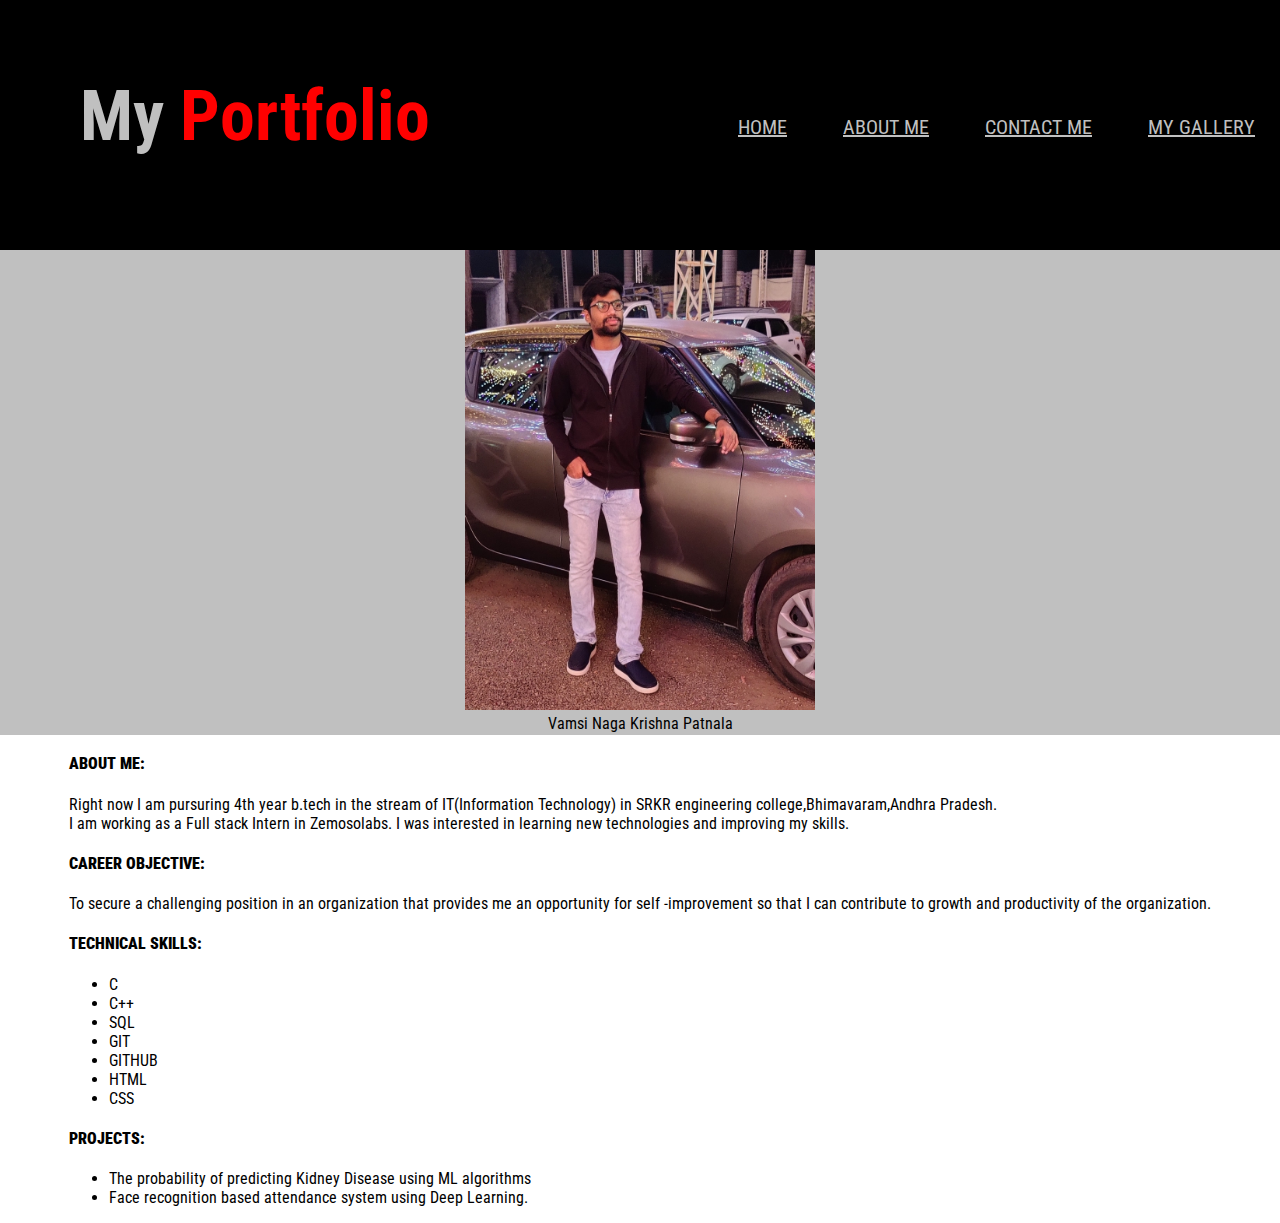
<file: about.html>
<!DOCTYPE html>
<html lang="en">
<head>
    <meta charset="UTF-8">
    <meta http-equiv="X-UA-Compatible" content="IE=edge">
    <meta name="viewport" content="width=device-width, initial-scale=1.0">
    <title>ABOUT ME</title>
    <link href="style.css" rel="stylesheet">
    <link rel="preconnect" href="https://fonts.googleapis.com">
    <link rel="preconnect" href="https://fonts.gstatic.com" crossorigin>
    <link href="https://fonts.googleapis.com/css2?family=Roboto+Condensed:wght@300&display=swap" rel="stylesheet">
</head>
<body>
    <div>
        <nav >
            <h2 class="child" style="color:silver; font-size: 2.5em; "><center>My <span>Portfolio</span></center></h2>
            <ul>
                <li><a href="index.html" class="child">HOME</a></li>
                <li><a href="about.html" class="child">ABOUT ME</a></li>
                <li><a href="contact.html" class="child">CONTACT ME</a></li>
                <li><a href="gallery.html" class="child">MY GALLERY</a></li>
            </ul>
        </nav>   
    </div>
    <div class="contact-container">
        <div>
            <img src="./images/vamsi1.jpg" name="vamsi" height="460px"  width="350px"/>
            <figcaption for="vamsi"><center>Vamsi Naga Krishna Patnala</center></figcaption>
        </div>
        <div>
             <h4><b>ABOUT ME:</b></h4>
             <p>Right now I am pursuring 4th year b.tech in the stream of IT(Information Technology) in SRKR engineering college,Bhimavaram,Andhra Pradesh.<br>
                I am working as a Full stack Intern in Zemosolabs. I was interested in learning new technologies and improving my skills.  
             </p>
             <h4><b>CAREER OBJECTIVE:</b></h4>
             <p>To secure a challenging position in an organization that provides me an opportunity for self -improvement so that I can contribute to growth and productivity of the organization.</p>
             <h4><b>TECHNICAL SKILLS:</b></h4> 
             <ul>
                <li>C</li>
                <li>C++</li>
                <li>SQL</li>
                <li>GIT</li>
                <li>GITHUB</li>
                <li>HTML</li>
                <li>CSS</li>
            </ul> 
             <h4><b>PROJECTS:</b></h4> 
             <ul>
                <li>The probability of predicting Kidney Disease using ML algorithms</li>
                <li>Face recognition based attendance system using Deep Learning.</li>
            </ul> 
         </div>
    </div>
</body>
</html>
</file>
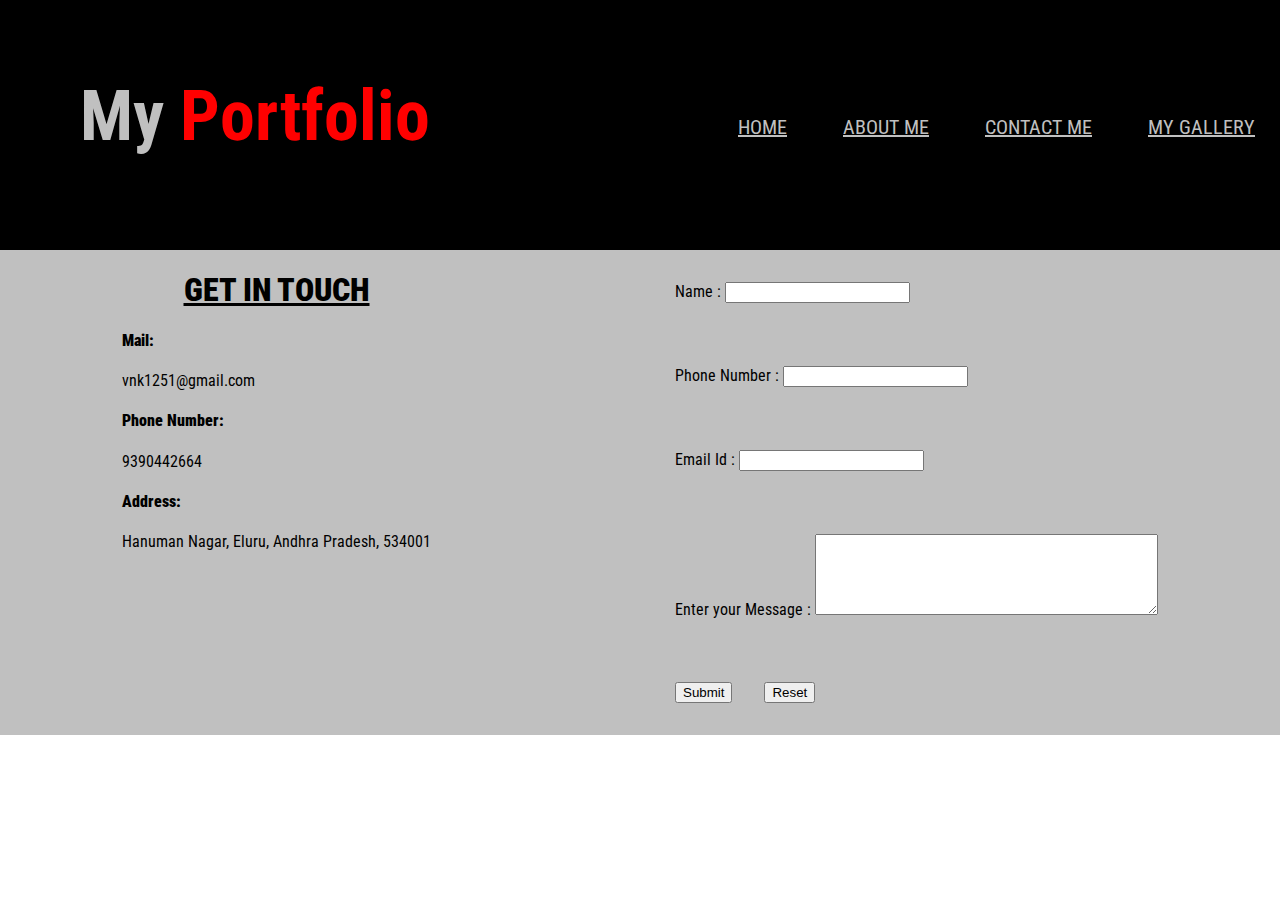
<file: contact.html>
<!DOCTYPE html>
<html lang="en">
<head>
    <meta charset="UTF-8">
    <meta http-equiv="X-UA-Compatible" content="IE=edge">
    <meta name="viewport" content="width=device-width, initial-scale=1.0">
    <link href="style.css" rel="stylesheet">
    <link rel="preconnect" href="https://fonts.googleapis.com">
    <link rel="preconnect" href="https://fonts.gstatic.com" crossorigin>
    <link href="https://fonts.googleapis.com/css2?family=Roboto+Condensed:wght@300&display=swap" rel="stylesheet">
    <title>CONTACT</title>
</head>
<body>
    <div>
        <nav >
            <h2 class="child" style="color:silver; font-size: 2.5em; "><center>My <span>Portfolio</span></center></h2>
            <ul>
                <li><a href="index.html" class="child">HOME</a></li>
                <li><a href="about.html" class="child">ABOUT ME</a></li>
                <li><a href="contact.html" class="child">CONTACT ME</a></li>
                <li><a href="gallery.html" class="child">MY GALLERY</a></li>
            </ul>
        </nav>   
    </div>
    <div class="contact-container">
        <div>
            <h1 class="contact-heading"><center><b><u>GET IN TOUCH</u></b></center></h1>
            <h4><b>Mail:</b></h4>
             <p>vnk1251@gmail.com</p>
             <h4><b>Phone Number:</b></h4>
             <p>9390442664</p>
             <h4><b>Address:</b></h4>
             <p>Hanuman Nagar, Eluru, Andhra Pradesh, 534001</p>
        </div>
            <form name="myForm" class="contact-form">
                <section class="name">
                    <label for="name">Name  :</label>
                          <input type="text" name="name" >
                  </section>
                  <section class="phone">
                    <label for="phone">Phone Number  :</label>
                          <input type="text" name="phone" >
                  </section>
                  <section class="email">
                    <label for="email">Email Id  :</label>
                          <input type="text" name="email" >
                  </section>
                  <section class="meassage">
                    <label for="meassage">Enter your Message  :</label>
                          <textarea  name="meassage" rows="5" cols="40"></textarea>
                  </section>
                  <section class="submission">
                    <input type="submit" value="Submit"> &nbsp;&nbsp;&nbsp;&nbsp;&nbsp;&nbsp;
                    <input type="reset" value="Reset">
                  </section>
            </form>
        </div>
</body>
</html>
</file>
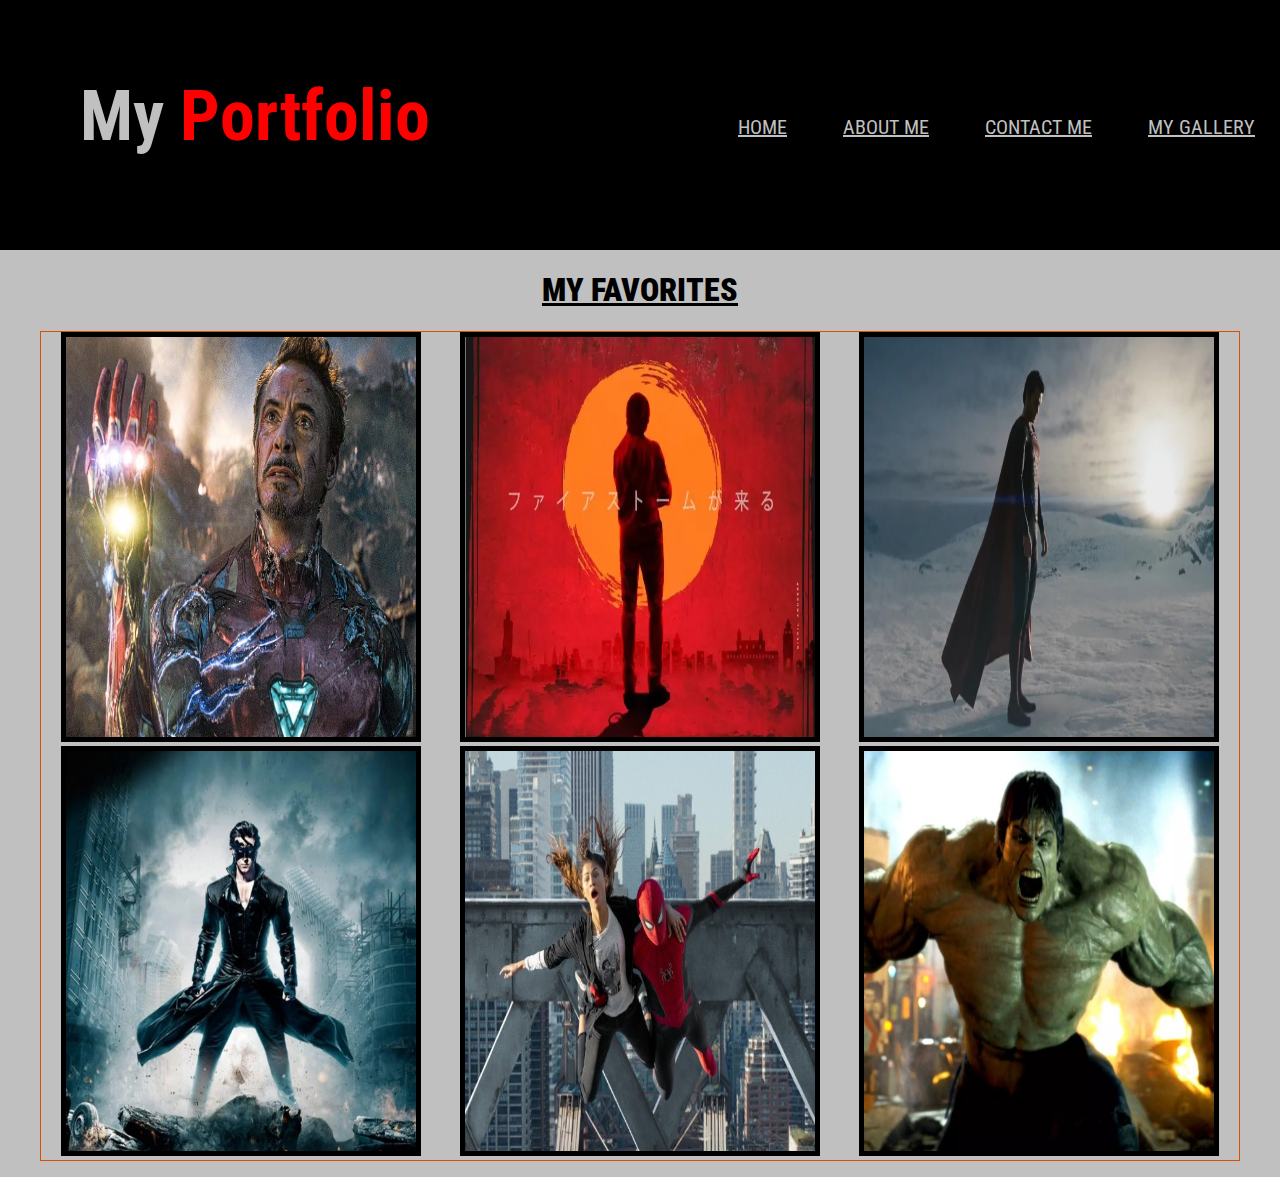
<file: gallery.html>
<!DOCTYPE html>
<html lang="en">
<head>
    <meta charset="UTF-8">
    <meta http-equiv="X-UA-Compatible" content="IE=edge">
    <meta name="viewport" content="width=device-width, initial-scale=1.0">
    <title>MY GALLERY</title>
    <link href="style.css" rel="stylesheet">
    <link rel="preconnect" href="https://fonts.googleapis.com">
    <link rel="preconnect" href="https://fonts.gstatic.com" crossorigin>
    <link href="https://fonts.googleapis.com/css2?family=Roboto+Condensed:wght@300&display=swap" rel="stylesheet">
</head>
<body style="background-color: silver;" >
    <div>
        <nav >
            <h2 class="child" style="color:silver; font-size: 2.5em; "><center>My <span>Portfolio</span></center></h2>
            <ul>
                <li><a href="index.html" class="child">HOME</a></li>
                <li><a href="about.html" class="child">ABOUT ME</a></li>
                <li><a href="contact.html" class="child">CONTACT ME</a></li>
                <li><a href="gallery.html" class="child">MY GALLERY</a></li>
            </ul>
        </nav>   
    </div>
    <h1 ><center><b><u>MY FAVORITES</u></b></center></h1>
    <div>
         <figure class="sec-container">
            <div>
                <img clas="img" src="./images/img1.jpg" name="iron" height="400px"  width="350px" style="border: 5px solid black;"/>
                
            </div>
            <div>
                <img clas="img" src="./images/img3.jpg" name="pawan" height="400px" width="350px" style="border: 5px solid black;"/>
                
            </div>
            <div>
                <img clas="img" src="./images/img2.jpg" name="superman" height="400px" width="350px" style="border: 5px solid black;"/>
                
            </div>

            <div>
                <img clas="img" src="./images/img4.jpg" name="krish" height="400px"  width="350px" style="border: 5px solid black;"/>
                
            </div>
            <div>
                <img clas="img" src="./images/img5.jpg" name="siper" height="400px"  width="350px" style="border: 5px solid black;"/>
                
            </div>
            <div>
                <img clas="img" src="./images/img6.jpg" name="hulk" height="400px"  width="350px" style="border: 5px solid black;"/>
                
            </div>
         </figure>
    </div>
</body>
</html>
</file>
<file: style.css>
body {
    font-family: 'Roboto Condensed', sans-serif;
    margin: 0;
    padding: 0;
    
  }

  nav {
    display:flex;
    justify-content: space-between;
    flex-wrap: wrap;
    background-color: black;
    height: 250px;
    width: 100%;
    align-content: center;
    font-size: 28px;
  }

  .child {
    color:silver;
    width: 500px;
    margin: 5px;
    align-self: center;
    font-family:  'Roboto Condensed',sans-serif;
    height: 100px;
    font-size:20px;
  }

  .super {
    height: 100vh;
    width:100%;
    background-image: url(./images/bgImg.jpg);
    background-size: cover;
    background-position: center;
  }
span {
  color:red;
}
  nav ul li {
    list-style-type: none;
    display: inline-block;
    padding: 10px 20px;
  }

  nav ul li a:hover {
    color:red;

  }
  .contact-container {
    display:flex;
    flex-wrap: wrap;
    height: 485px;
    width: 100%;
    background-color: silver;
    justify-content: space-around;
  }
  .contact-heading {
      justify-self:center;
  } 
  .contact-form {
    display: flex;
    justify-content: space-around;
  flex-direction: column;

  }


  .sec-container {
    border: 1px solid #e04d01;
	display: flex;
	justify-content: space-around;
	flex-wrap: wrap;
  }

  .img {
    flex-grow: 1;
	align-items: center;
	display: flex;
	justify-content: space-around;
	margin: 15px;
	padding: 10px;
 
  }
</file>
